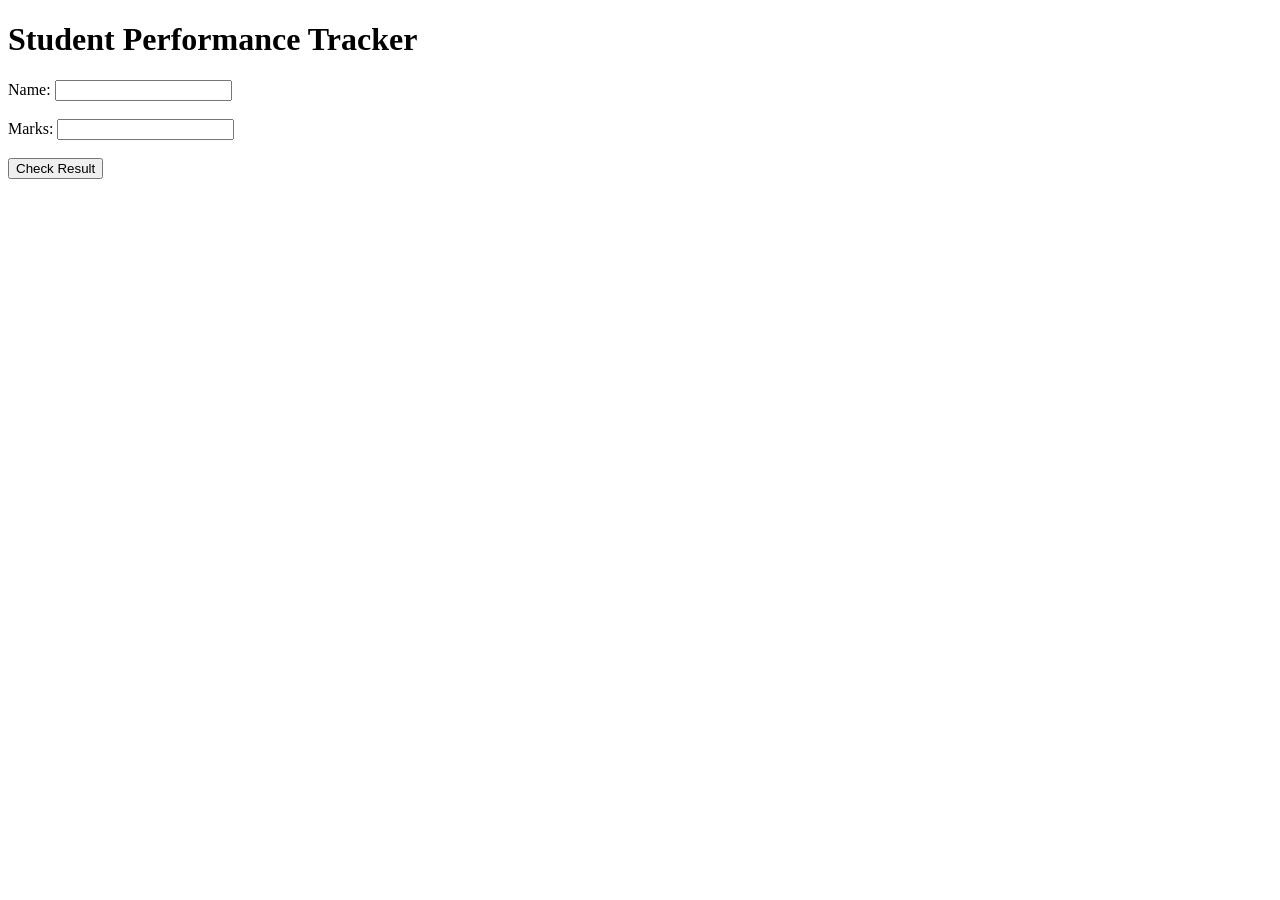
<file: templates/index.html>
<!DOCTYPE html>
<html>
<head>
    <title>Student Performance Tracker</title>
</head>
<body>

<h1>Student Performance Tracker</h1>

<form action="/result" method="post">

    Name:
    <input type="text" name="name">

    <br><br>

    Marks:
    <input type="number" name="marks">

    <br><br>

    <input type="submit" value="Check Result">

</form>

</body>
</html>
</file>
